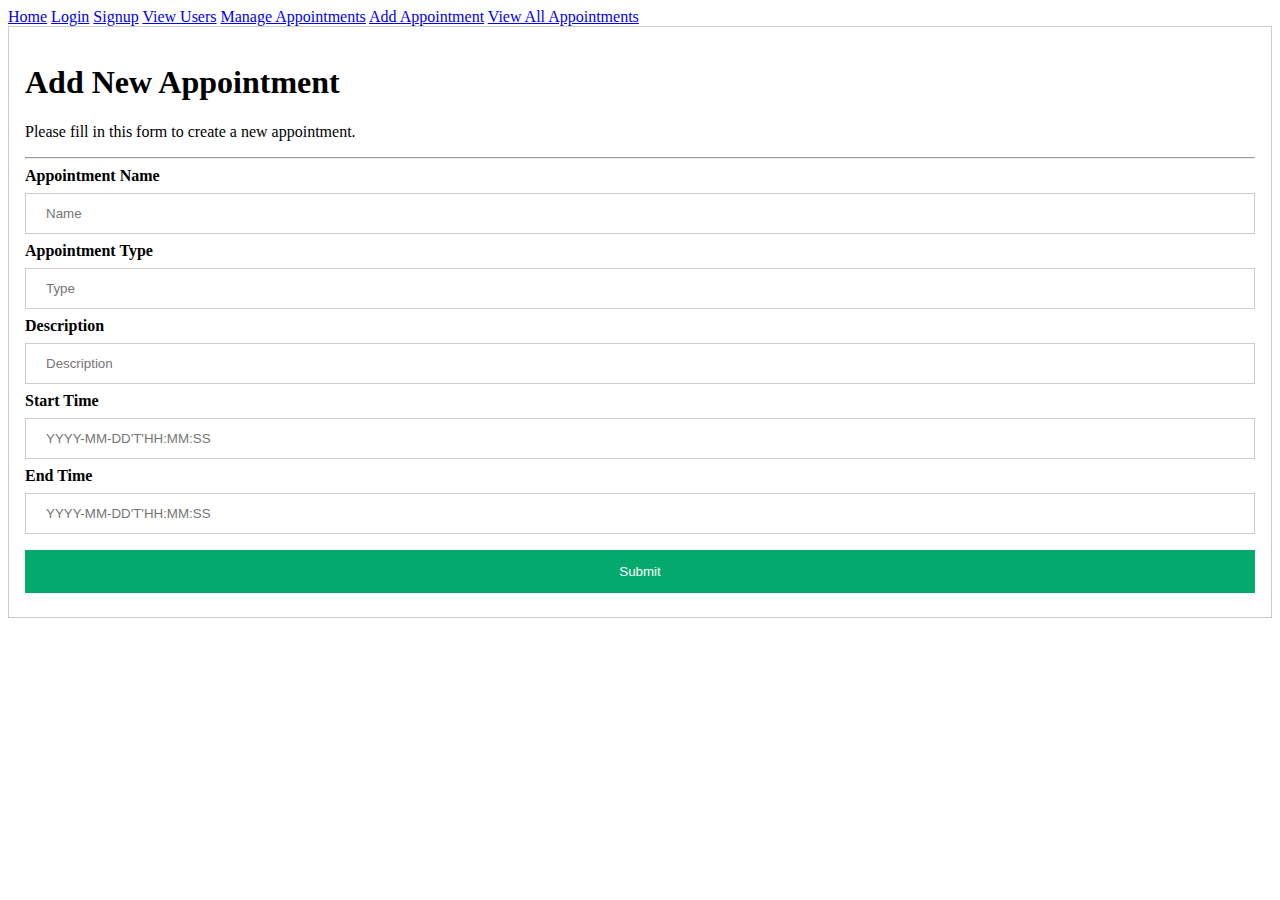
<file: AppointmentManagementService/src/main/resources/static/html/add-appointment.html>
<!DOCTYPE html>
<html lang="en">
<head>
    <meta charset="utf-8">
    <meta name="viewport" content="width=device-width, initial-scale=1">

    <link href="https://cdn.jsdelivr.net/npm/bootstrap@5.1.3/dist/css/bootstrap.min.css" rel="stylesheet"
          integrity="sha384-1BmE4kWBq78iYhFldvKuhfTAU6auU8tT94WrHftjDbrCEXSU1oBoqyl2QvZ6jIW3" crossorigin="anonymous">

    <script src="https://code.jquery.com/jquery-3.4.1.min.js"></script>

    <script src="../scripts/obj.js"></script>
    <script src="../scripts/state.js"></script>
    <script src="../scripts/add-appointment.js"></script>
    <link href="../styles/add-appointment.css" rel="stylesheet">

    <title>Add Appointment</title>
</head>

<body>
<nav class="navbar navbar-expand-lg navbar-light bg-light">
    <a href="../index.html" class="navbar-brand">Home</a>
    <a href="login.html" class="navbar-brand">Login</a>
    <a href="signup.html" class="navbar-brand">Signup</a>
    <a href="view-users.html" class="navbar-brand">View Users</a>
    <a href="manage-appointments.html" class="navbar-brand">Manage Appointments</a>
    <a href="add-appointment.html" class="navbar-brand">Add Appointment</a>
    <!-- Perhaps view appts should list the users currently RSVP'ed, whereas RSVP will only show the appts themselves.-->
    <a href="view-all-appointments.html" class="navbar-brand">View All Appointments</a>
</nav>

<form id="add-appt-form" style="border:1px solid #ccc">
    <div class="container">
        <h1>Add New Appointment</h1>
        <p>Please fill in this form to create a new appointment.</p>
        <hr>

        <label><b>Appointment Name</b>
            <input type="text" placeholder="Name" name="appt-name" required>
        </label>
        <label><b>Appointment Type</b>
            <input type="text" placeholder="Type" name="appt-type" required>
        </label>
        <label><b>Description</b>
            <input type="text" placeholder="Description" name="description" required>
        </label>
        <!-- TODO change type as appropriate -->
        <label><b>Start Time</b>
            <input type="text" placeholder="YYYY-MM-DD'T'HH:MM:SS" name="start-time" required>
        </label>
        <label><b>End Time</b>
            <input type="text" placeholder="YYYY-MM-DD'T'HH:MM:SS" name="end-time" required>
        </label>

        <button type="submit">Submit</button>
    </div>
</form>

<script src="https://cdn.jsdelivr.net/npm/bootstrap@5.1.3/dist/js/bootstrap.bundle.min.js"
        integrity="sha384-ka7Sk0Gln4gmtz2MlQnikT1wXgYsOg+OMhuP+IlRH9sENBO0LRn5q+8nbTov4+1p"
        crossorigin="anonymous"></script>

</body>
</html>
</file>
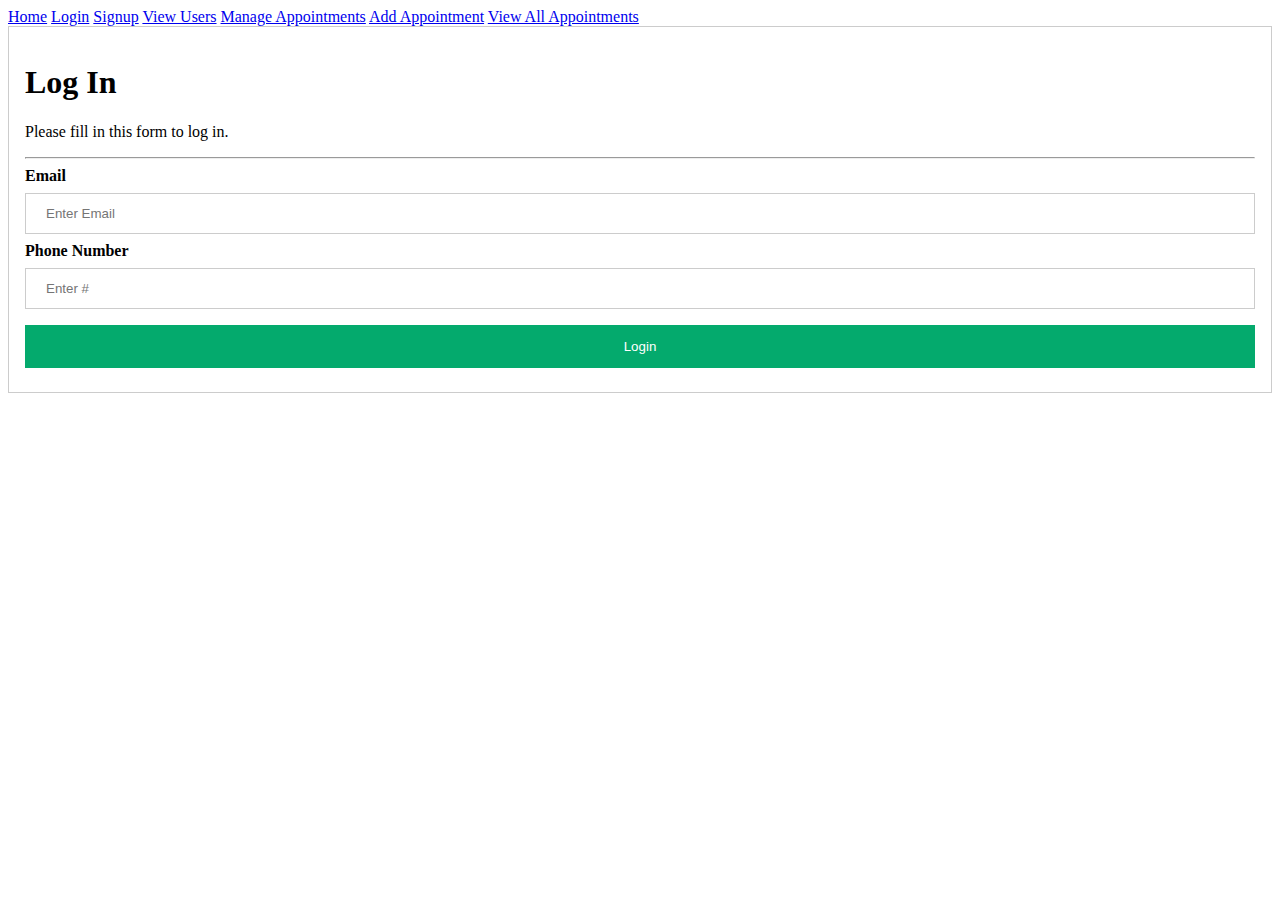
<file: AppointmentManagementService/src/main/resources/static/html/login.html>
<!DOCTYPE html>
<html lang="en">
<head>
    <meta charset="utf-8">
    <meta name="viewport" content="width=device-width, initial-scale=1">

    <link href="https://cdn.jsdelivr.net/npm/bootstrap@5.1.3/dist/css/bootstrap.min.css" rel="stylesheet" integrity="sha384-1BmE4kWBq78iYhFldvKuhfTAU6auU8tT94WrHftjDbrCEXSU1oBoqyl2QvZ6jIW3" crossorigin="anonymous">

    <script src="https://code.jquery.com/jquery-3.4.1.min.js"></script>


    <script src="../scripts/obj.js"></script>
    <script src="../scripts/state.js"></script>
    <script src="../scripts/login.js"></script>
    <link href="../styles/login.css" rel="stylesheet">
    <title>Login</title>
</head>

<body>
    <nav class="navbar navbar-expand-lg navbar-light bg-light">
        <a href="../index.html" class="navbar-brand">Home</a>
        <a href="login.html" class="navbar-brand">Login</a>
        <a href="signup.html" class="navbar-brand">Signup</a>
        <a href="view-users.html" class="navbar-brand">View Users</a>
        <a href="manage-appointments.html" class="navbar-brand">Manage Appointments</a>
        <a href="add-appointment.html" class="navbar-brand">Add Appointment</a>
        <!-- Perhaps view appts should list the users currently RSVP'ed, whereas RSVP will only show the appts themselves.-->
        <a href="view-all-appointments.html" class="navbar-brand">View All Appointments</a>
    </nav>

    <form id="login-form" style="border:1px solid #ccc">
        <div class="container">
            <h1>Log In</h1>
            <p>Please fill in this form to log in.</p>
            <hr>

            <label ><b>Email</b>
            <input type="email" placeholder="Enter Email" name="email" required>
            </label>
            <label><b>Phone Number</b>
            <input type="text" placeholder="Enter #" name="phone" required>
            </label>

            <button type="submit">Login</button>
        </div>
    </form>

    <script src="https://cdn.jsdelivr.net/npm/bootstrap@5.1.3/dist/js/bootstrap.bundle.min.js" integrity="sha384-ka7Sk0Gln4gmtz2MlQnikT1wXgYsOg+OMhuP+IlRH9sENBO0LRn5q+8nbTov4+1p" crossorigin="anonymous"></script>
</body>
</html>
</file>
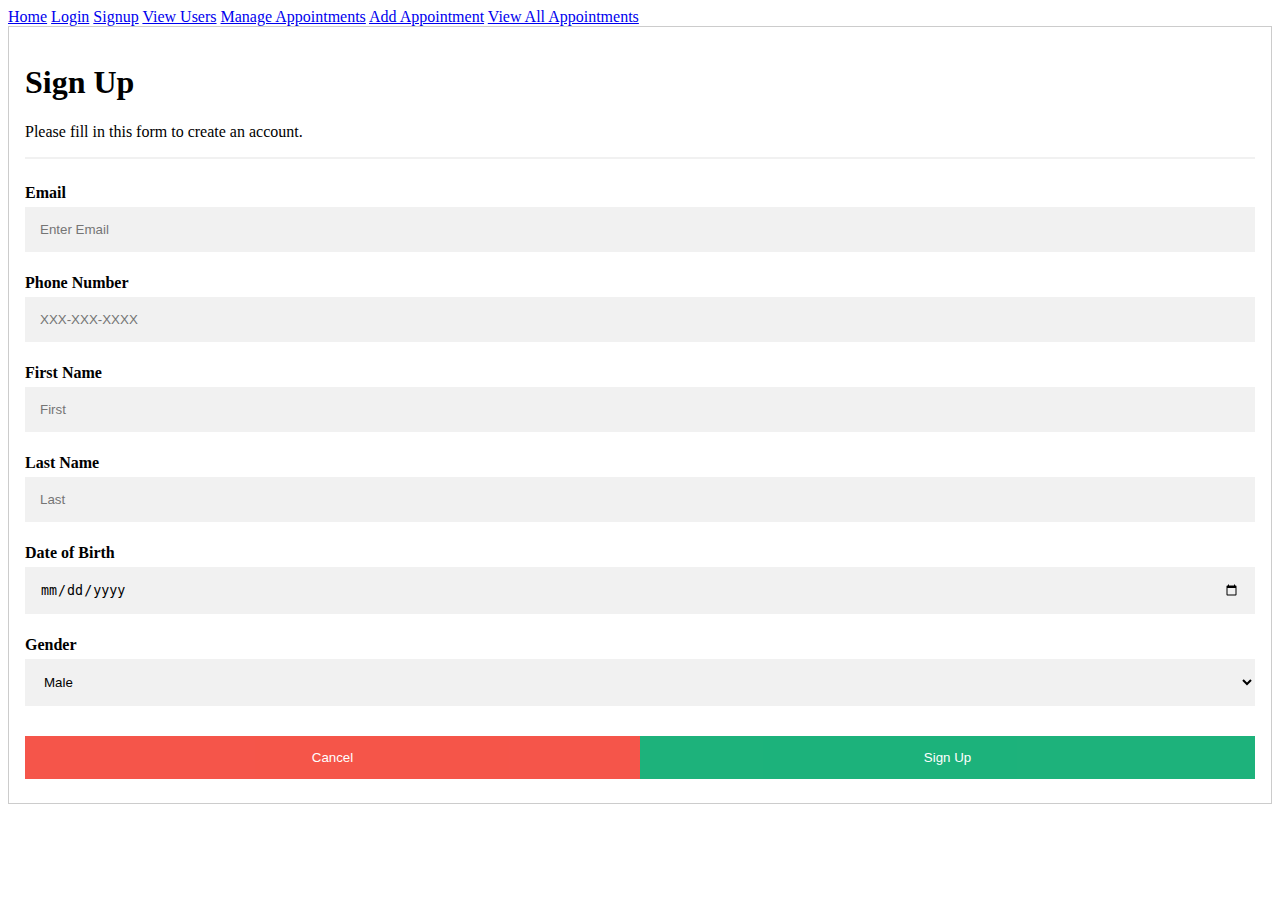
<file: AppointmentManagementService/src/main/resources/static/html/signup.html>
<!DOCTYPE html>
<html lang="en">
<head>
    <meta charset="utf-8">
    <meta name="viewport" content="width=device-width, initial-scale=1">

    <link href="https://cdn.jsdelivr.net/npm/bootstrap@5.1.3/dist/css/bootstrap.min.css" rel="stylesheet"
          integrity="sha384-1BmE4kWBq78iYhFldvKuhfTAU6auU8tT94WrHftjDbrCEXSU1oBoqyl2QvZ6jIW3" crossorigin="anonymous">

    <link href="../styles/signup.css" rel="stylesheet">

    <script src="https://code.jquery.com/jquery-3.4.1.min.js"></script>

    <script src="../scripts/obj.js"></script>
    <script src="../scripts/state.js"></script>
    <script src="../scripts/signup.js"></script>
    <title>Signup</title>
</head>
<body>
    <nav class="navbar navbar-expand-lg navbar-light bg-light">
        <a href="../index.html" class="navbar-brand">Home</a>
        <a href="login.html" class="navbar-brand">Login</a>
        <a href="signup.html" class="navbar-brand">Signup</a>
        <a href="view-users.html" class="navbar-brand">View Users</a>
        <a href="manage-appointments.html" class="navbar-brand">Manage Appointments</a>
        <a href="add-appointment.html" class="navbar-brand">Add Appointment</a>
        <!-- Perhaps view appts should list the users currently RSVP'ed, whereas RSVP will only show the appts themselves.-->
        <a href="view-all-appointments.html" class="navbar-brand">View All Appointments</a>
    </nav>

    <form id="signup-form" style="border:1px solid #ccc">
        <div class="container">
            <h1>Sign Up</h1>
            <p>Please fill in this form to create an account.</p>
            <hr>

            <label><b>Email</b>
                <input type="text" placeholder="Enter Email" name="email" required>
            </label>
            <label><b>Phone Number</b>
                <input type="tel" placeholder="XXX-XXX-XXXX" name="phone" required>
            </label>

            <label><b>First Name</b>
                <input type="text" placeholder="First" name="first-name" required>
            </label>
            <label><b>Last Name</b>
                <input type="text" placeholder="Last" name="last-name" required>
            </label>
            <label><b>Date of Birth</b>
                <input type="date" name="birthday" required>
            </label>
            <label><b>Gender</b>
                <select id="gender">
                    <option value="male">Male</option>
                    <option value="female">Female</option>
                    <option value="other">Other</option>
                </select>
            </label>
            <div class="clearfix">
                <button type="button" class="cancelbtn">Cancel</button>
                <button type="submit" class="signupbtn">Sign Up</button>
            </div>
        </div>
    </form>

    <script src="https://cdn.jsdelivr.net/npm/bootstrap@5.1.3/dist/js/bootstrap.bundle.min.js"
            integrity="sha384-ka7Sk0Gln4gmtz2MlQnikT1wXgYsOg+OMhuP+IlRH9sENBO0LRn5q+8nbTov4+1p"
            crossorigin="anonymous"></script>
</body>
</html>
</file>
<file: AppointmentManagementService/src/main/resources/static/styles/add-appointment.css>
/* Bordered form */
form {
    border: 3px solid #f1f1f1;
}

/* Full-width inputs */
input[type=text], input[type=password], input[type=email] {
    width: 100%;
    padding: 12px 20px;
    margin: 8px 0;
    display: inline-block;
    border: 1px solid #ccc;
    box-sizing: border-box;
}

/* Set a style for all buttons */
button {
    background-color: #04AA6D;
    color: white;
    padding: 14px 20px;
    margin: 8px 0;
    border: none;
    cursor: pointer;
    width: 100%;
}

/* Add a hover effect for buttons */
button:hover {
    opacity: 0.8;
}

/* Center the avatar image inside this container */
.imgcontainer {
    text-align: center;
    margin: 24px 0 12px 0;
}

/* Add padding to containers */
.container {
    padding: 16px;
}

/* Change styles for span and cancel button on extra small screens */
@media screen and (max-width: 300px) {
    span.psw {
        display: block;
        float: none;
    }
    .cancelbtn {
        width: 100%;
    }
}
</file>
<file: AppointmentManagementService/src/main/resources/static/styles/login.css>
/* Bordered form */
form {
    border: 3px solid #f1f1f1;
}

/* Full-width inputs */
input[type=text], input[type=password], input[type=email] {
    width: 100%;
    padding: 12px 20px;
    margin: 8px 0;
    display: inline-block;
    border: 1px solid #ccc;
    box-sizing: border-box;
}

/* Set a style for all buttons */
button {
    background-color: #04AA6D;
    color: white;
    padding: 14px 20px;
    margin: 8px 0;
    border: none;
    cursor: pointer;
    width: 100%;
}

/* Add a hover effect for buttons */
button:hover {
    opacity: 0.8;
}

/* Extra style for the cancel button (red) */
.cancelbtn {
    width: auto;
    padding: 10px 18px;
    background-color: #f44336;
}

/* Center the avatar image inside this container */
.imgcontainer {
    text-align: center;
    margin: 24px 0 12px 0;
}

/* Avatar image */
img.avatar {
    width: 40%;
    border-radius: 50%;
}

/* Add padding to containers */
.container {
    padding: 16px;
}

/* The "Forgot password" text */
span.psw {
    float: right;
    padding-top: 16px;
}

/* Change styles for span and cancel button on extra small screens */
@media screen and (max-width: 300px) {
    span.psw {
        display: block;
        float: none;
    }
    .cancelbtn {
        width: 100%;
    }
}
</file>
<file: AppointmentManagementService/src/main/resources/static/styles/signup.css>
* {box-sizing: border-box}

/* Full-width input fields */
input[type=text], input[type=password], input[type=email], input[type=tel], input[type=date], select {
    width: 100%;
    padding: 15px;
    margin: 5px 0 22px 0;
    display: inline-block;
    border: none;
    background: #f1f1f1;
}

input[type=text]:focus, input[type=password]:focus, input[type=email]:focus {
    background-color: #ddd;
    outline: none;
}

hr {
    border: 1px solid #f1f1f1;
    margin-bottom: 25px;
}

/* Set a style for all buttons */
button {
    background-color: #04AA6D;
    color: white;
    padding: 14px 20px;
    margin: 8px 0;
    border: none;
    cursor: pointer;
    width: 100%;
    opacity: 0.9;
}

button:hover {
    opacity:1;
}

/* Extra styles for the cancel button */
.cancelbtn {
    padding: 14px 20px;
    background-color: #f44336;
}

/* Float cancel and signup buttons and add an equal width */
.cancelbtn, .signupbtn {
    float: left;
    width: 50%;
}

/* Add padding to container elements */
.container {
    padding: 16px;
}

/* Clear floats */
.clearfix::after {
    content: "";
    clear: both;
    display: table;
}

/* Change styles for cancel button and signup button on extra small screens */
@media screen and (max-width: 300px) {
    .cancelbtn, .signupbtn {
        width: 100%;
    }
}
</file>
